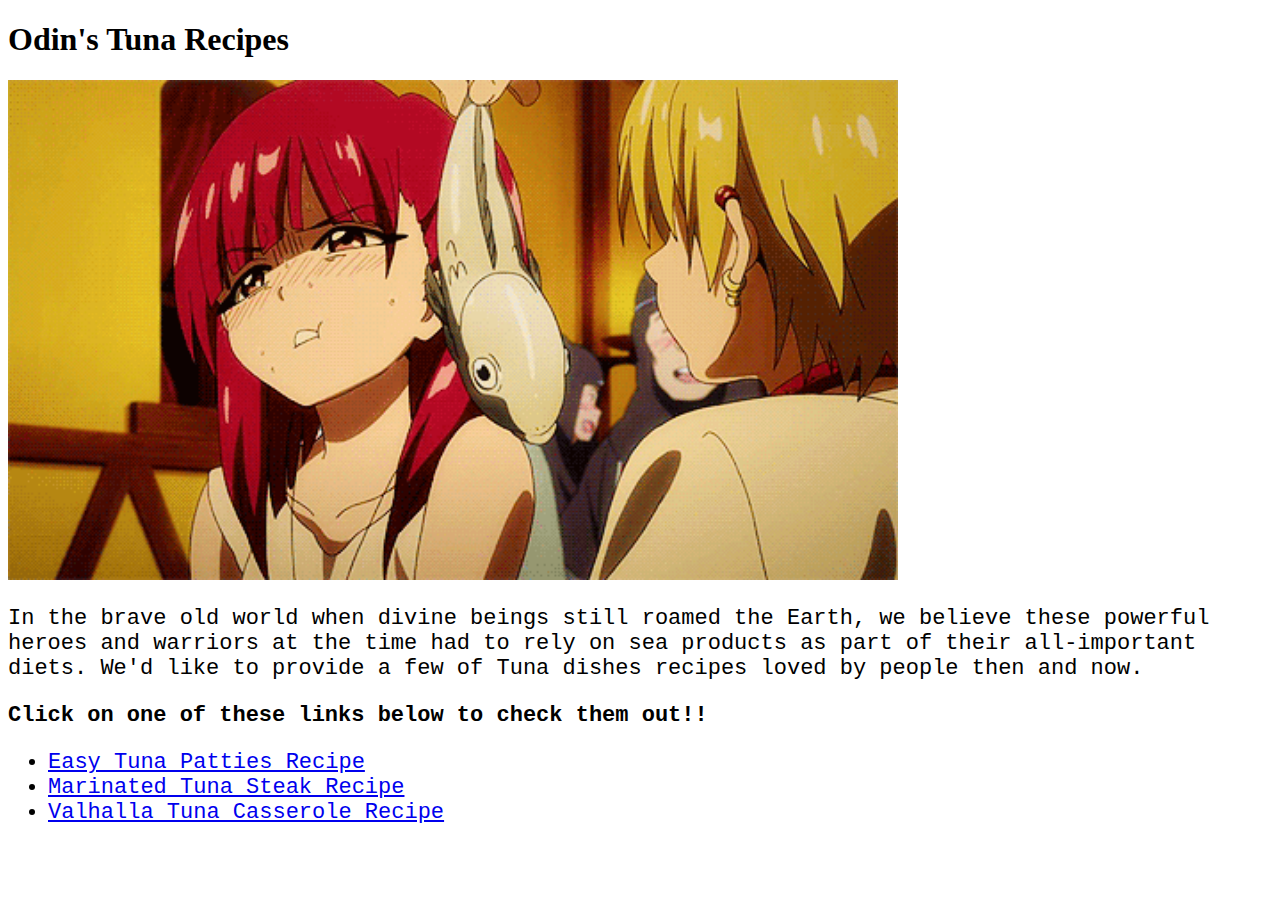
<file: index.html>
<!DOCTYPE html>
<html lang="en">
    <head>
        <meta charset="UTF-8">
        <title>Tuna Recipes!</title>
        <link rel="stylesheet" href="./style.css">
    </head>
    <body>
        <h1>Odin's Tuna Recipes</h1>
        <img src="images/odin-tuna.gif" alt="Morgiana loves fish">
        <p>In the brave old world when divine beings still roamed the Earth, we believe these powerful heroes and warriors at the time had to rely on sea products as part of their all-important diets. We'd like to provide a few of Tuna dishes recipes loved by people then and now. </p>
        <p><strong>Click on one of these links below to check them out!!</strong></p>
        <ul>
            <li><a href="./recipes/tuna-patties.html">Easy Tuna Patties Recipe</a></li>
            <li><a href="./recipes/tuna-steak.html">Marinated Tuna Steak Recipe</a></li>
            <li><a href="./recipes/tuna-casserole.html">Valhalla Tuna Casserole Recipe</a></li>
        </ul>
    </body>
</html>
</file>
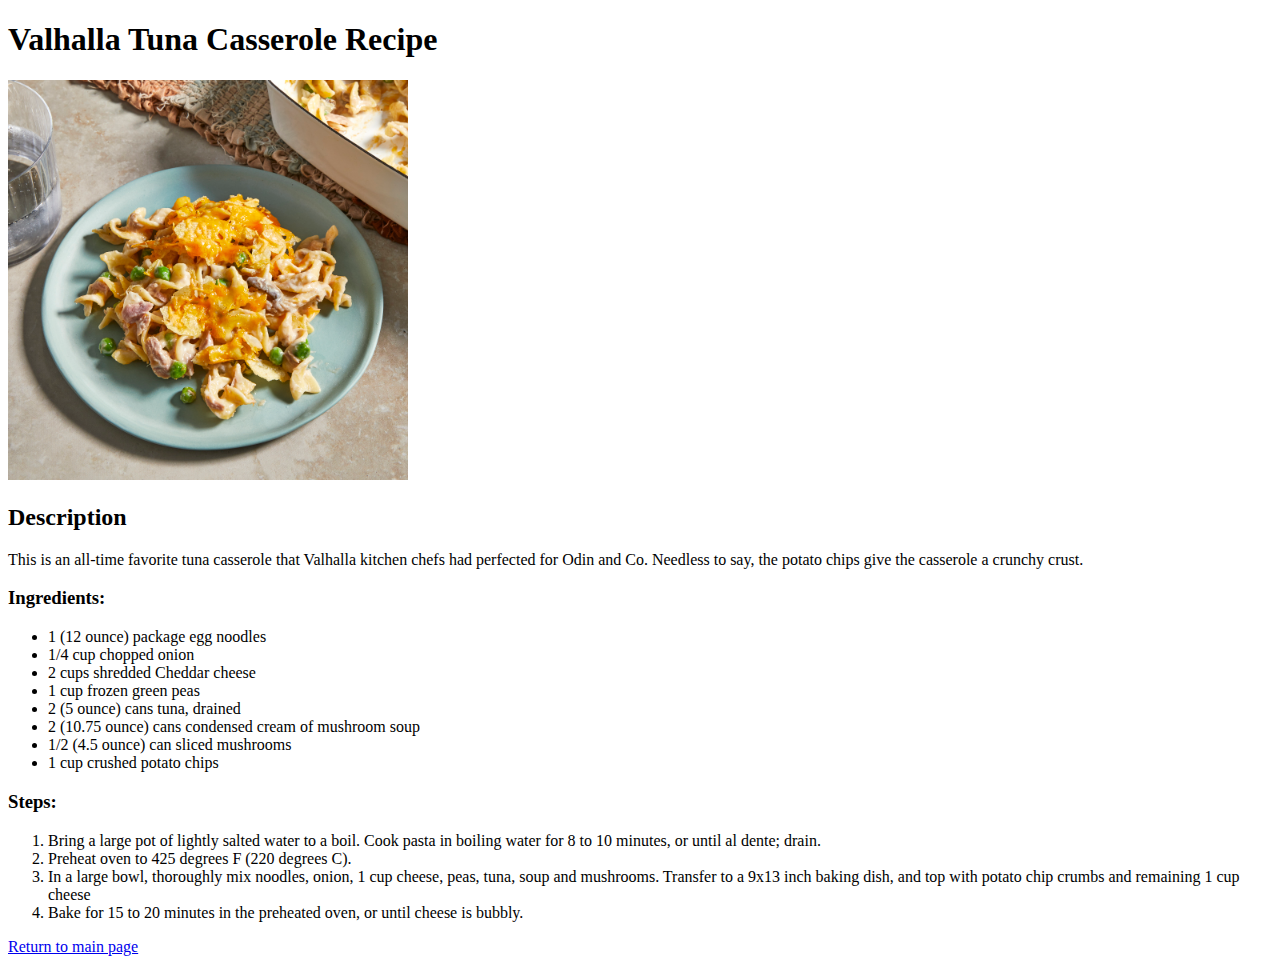
<file: recipes/tuna-casserole.html>
<!DOCTYPE html>
<html lang="en">
    <head>
        <meta charset="UTF-8">
        <title>Valhalla Tuna Casserole Recipe</title>
    </head>

    <body>
        <h1>Valhalla Tuna Casserole Recipe</h1>
        <img src="../images/tuna-casserole.jpeg" alt="Valhalla Tuna Casserole" style="width:400px;height:400px;">
        <h2>Description</h2>
        <p>This is an all-time favorite tuna casserole that Valhalla kitchen chefs had perfected for Odin and Co. Needless to say, the potato chips give the casserole a crunchy crust.</p>
        <h3>Ingredients:</h3>
        <ul>
            <li>1 (12 ounce) package egg noodles</li>
            <li>1/4 cup chopped onion</li>
            <li>2 cups shredded Cheddar cheese</li>
            <li>1 cup frozen green peas</li>
            <li>2 (5 ounce) cans tuna, drained</li>
            <li>2 (10.75 ounce) cans condensed cream of mushroom soup</li>
            <li>1/2 (4.5 ounce) can sliced mushrooms</li>
            <li>1 cup crushed potato chips</li>
        </ul>

        <h3>Steps:</h3>
        <ol>
            <li>Bring a large pot of lightly salted water to a boil. Cook pasta in boiling water for 8 to 10 minutes, or until al dente; drain.</li>
            <li>Preheat oven to 425 degrees F (220 degrees C).</li>
            <li>In a large bowl, thoroughly mix noodles, onion, 1 cup cheese, peas, tuna, soup and mushrooms. Transfer to a 9x13 inch baking dish, and top with potato chip crumbs and remaining 1 cup cheese</li>
            <li>Bake for 15 to 20 minutes in the preheated oven, or until cheese is bubbly.</li>
        </ol>
        <p><a href="../index.html">Return to main page</a></p>
    </body>
</html>
</file>
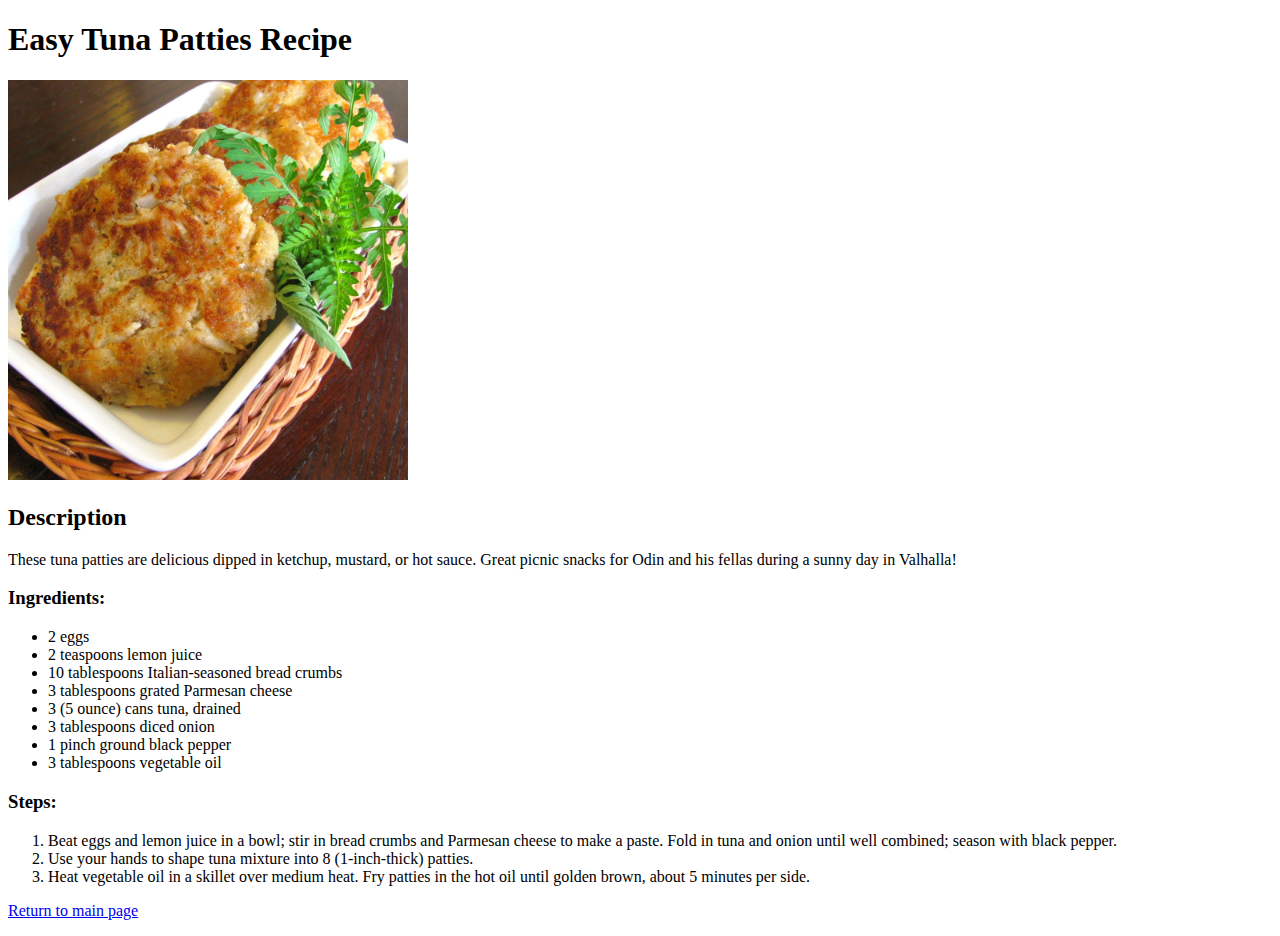
<file: recipes/tuna-patties.html>
<!DOCTYPE html>
<html lang="en">
    <head>
        <meta charset="UTF-8">
        <title>Easy Tuna Patties Recipe</title>
    </head>

    <body>
        <h1>Easy Tuna Patties Recipe</h1>
        <img src="../images/tuna-patties.jpeg" alt="Easy Tuna Patties" style="width:400px;height:400px;">
        <h2>Description</h2>
        <p>These tuna patties are delicious dipped in ketchup, mustard, or hot sauce. Great picnic snacks for Odin and his fellas during a sunny day in Valhalla!</p>
        <h3>Ingredients:</h3>
        <ul>
            <li>2 eggs</li>
            <li>2 teaspoons lemon juice</li>
            <li>10 tablespoons Italian-seasoned bread crumbs</li>
            <li>3 tablespoons grated Parmesan cheese</li>
            <li>3 (5 ounce) cans tuna, drained</li>
            <li>3 tablespoons diced onion</li>
            <li>1 pinch ground black pepper</li>
            <li>3 tablespoons vegetable oil</li>
        </ul>

        <h3>Steps:</h3>
        <ol>
            <li>Beat eggs and lemon juice in a bowl; stir in bread crumbs and Parmesan cheese to make a paste. Fold in tuna and onion until well combined; season with black pepper.</li>
            <li>Use your hands to shape tuna mixture into 8 (1-inch-thick) patties.</li>
            <li>Heat vegetable oil in a skillet over medium heat. Fry patties in the hot oil until golden brown, about 5 minutes per side.</li>
        </ol>
        <p><a href="../index.html">Return to main page</a></p>
    </body>
</html>
</file>
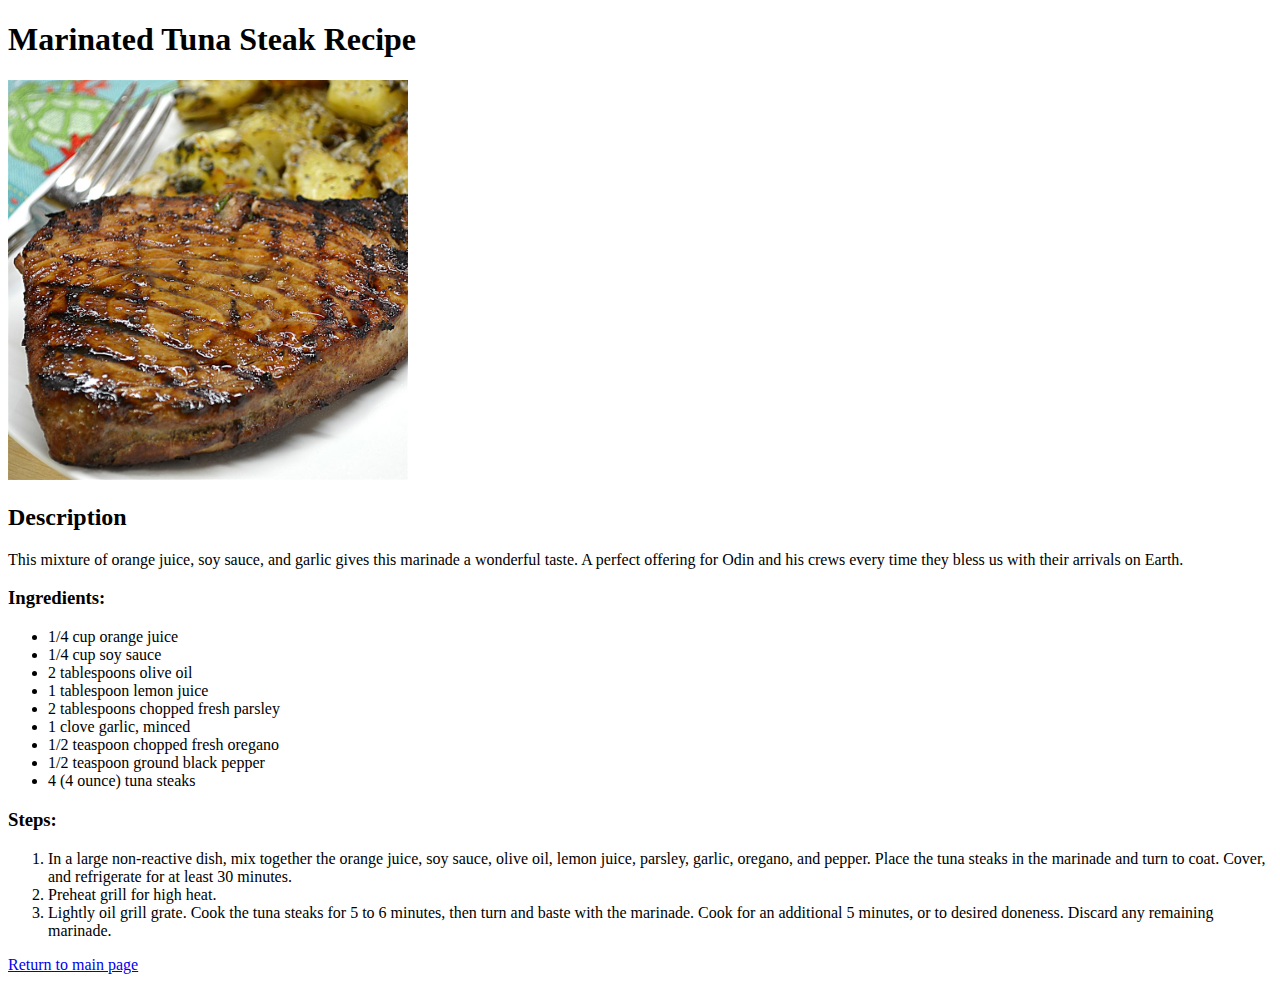
<file: recipes/tuna-steak.html>
<!DOCTYPE html>
<html lang="en">
    <head>
        <meta charset="UTF-8">
        <title>Marinated Tuna Steak Recipe</title>
    </head>

    <body>
        <h1>Marinated Tuna Steak Recipe</h1>
        <img src="../images/tuna-steak.jpeg" alt="Marinated Tuna Steak" style="width:400px;height:400px;">
        <h2>Description</h2>
        <p>This mixture of orange juice, soy sauce, and garlic gives this marinade a wonderful taste. A perfect offering for Odin and his crews every time they bless us with their arrivals on Earth.</p>
        <h3>Ingredients:</h3>
        <ul>
            <li>1/4 cup orange juice</li>
            <li>1/4 cup soy sauce</li>
            <li>2 tablespoons olive oil</li>
            <li>1 tablespoon lemon juice</li>
            <li>2 tablespoons chopped fresh parsley</li>
            <li>1 clove garlic, minced</li>
            <li>1/2 teaspoon chopped fresh oregano</li>
            <li>1/2 teaspoon ground black pepper</li>
            <li>4 (4 ounce) tuna steaks</li>
        </ul>

        <h3>Steps:</h3>
        <ol>
            <li>In a large non-reactive dish, mix together the orange juice, soy sauce, olive oil, lemon juice, parsley, garlic, oregano, and pepper. Place the tuna steaks in the marinade and turn to coat. Cover, and refrigerate for at least 30 minutes.</li>
            <li>Preheat grill for high heat.</li>
            <li>Lightly oil grill grate. Cook the tuna steaks for 5 to 6 minutes, then turn and baste with the marinade. Cook for an additional 5 minutes, or to desired doneness. Discard any remaining marinade.</li>
        </ol>
        <p><a href="../index.html">Return to main page</a></p>
    </body>
</html>
</file>
<file: style.css>
img {
    width: auto;
    height: 500px;
}

p,
ul {
    font-family: 'Courier New', Courier, monospace;
    font-size: 22px;
    font-weight: 400;
}
</file>
